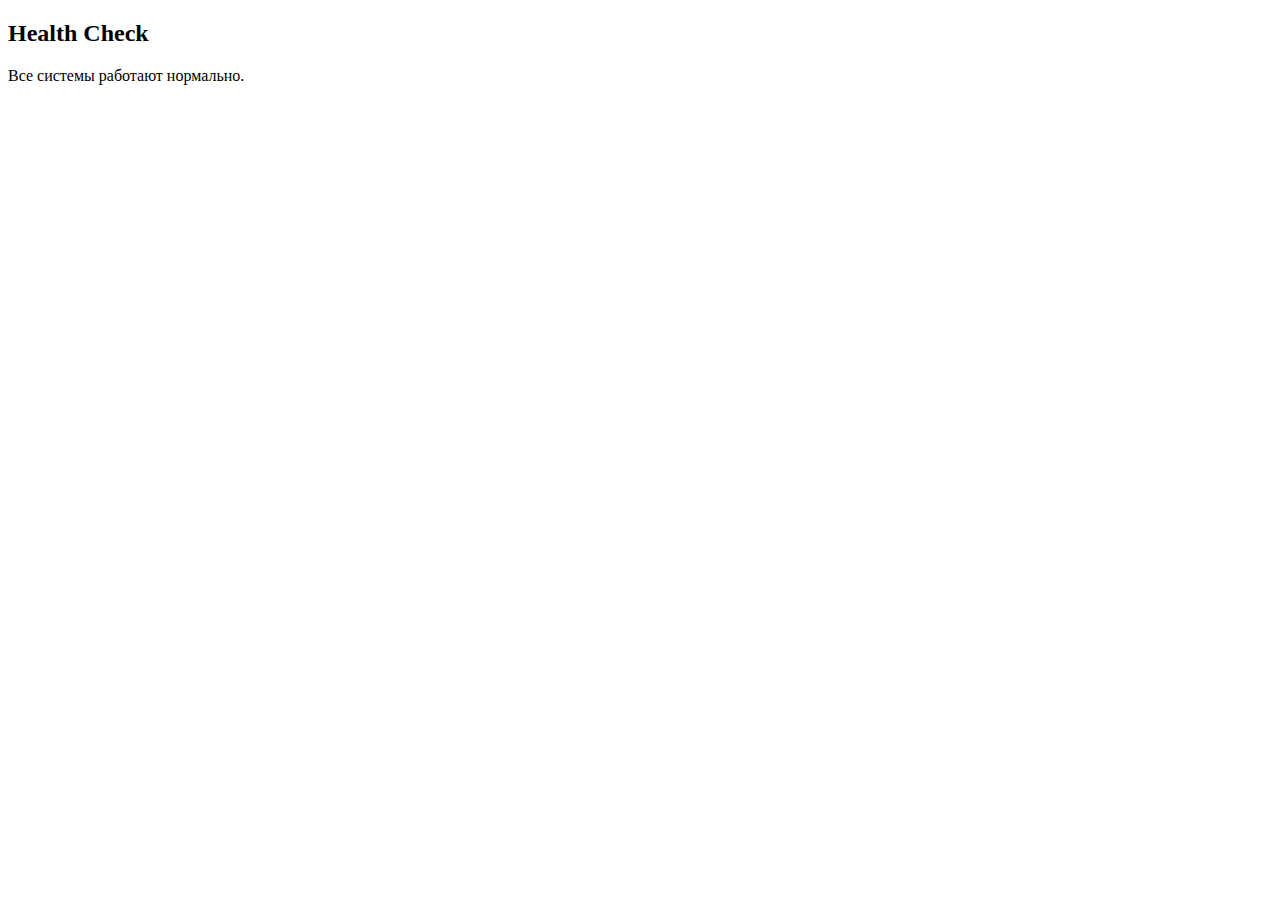
<file: src/main/resources/templates/health.html>
<!DOCTYPE html>
<html xmlns:th="http://www.thymeleaf.org">
<head>
    <title>Health Check</title>
    <link rel="stylesheet" th:href="@{/css/styles.css}">
</head>
<body>
<div th:replace="fragments/header :: header"></div>

<main>
    <h2>Health Check</h2>
    <p>Все системы работают нормально.</p>
</main>

<div th:replace="fragments/footer :: footer"></div>
</body>
</html>
</file>
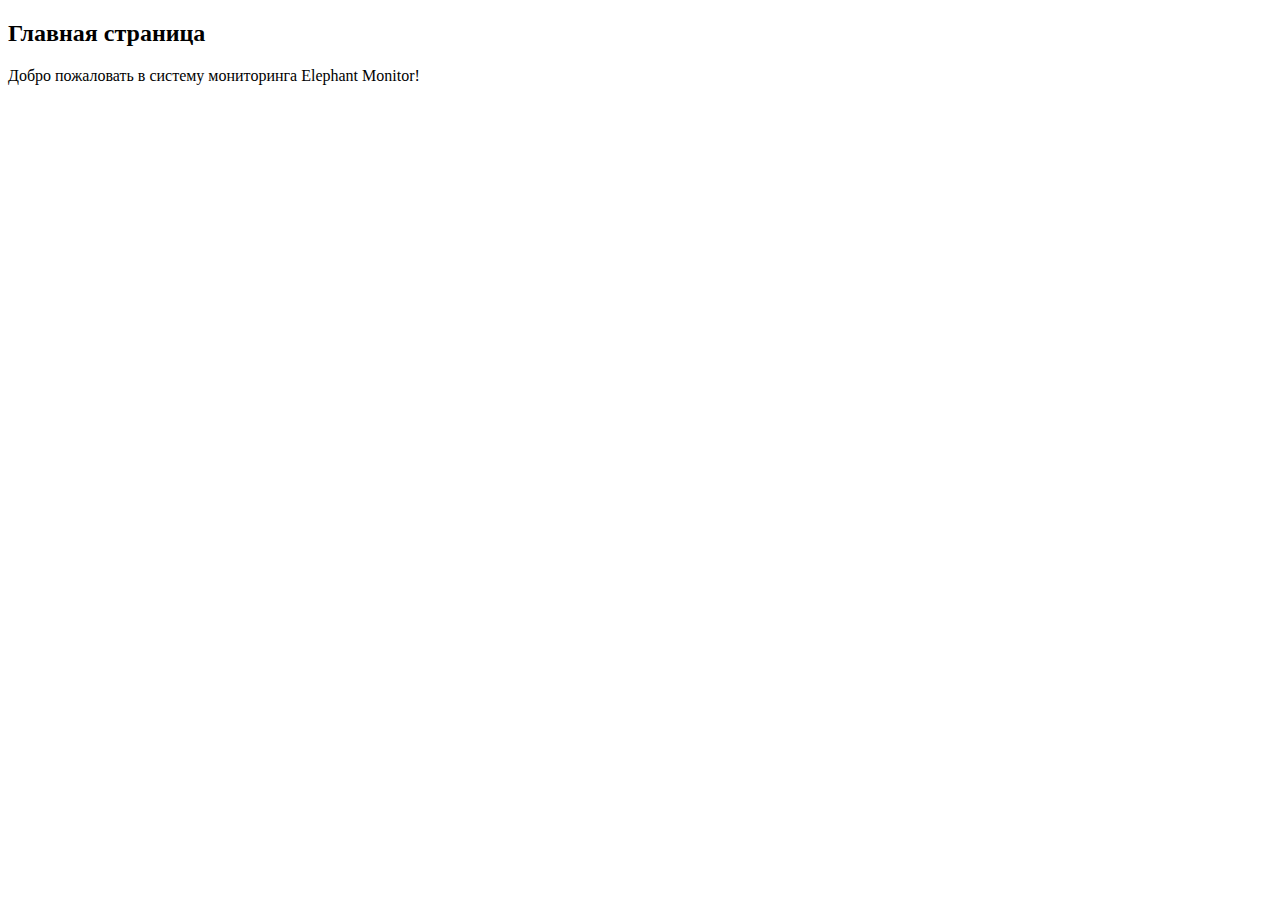
<file: src/main/resources/templates/homepage.html>
<!DOCTYPE html>
<html xmlns:th="http://www.thymeleaf.org">
<head>
    <title>WebUI Elephant Monitor</title>
    <link rel="stylesheet" th:href="@{/css/styles.css}">
</head>
<body>
<div th:replace="fragments/header :: header"></div>

<main>
    <h2>Главная страница</h2>
    <p>Добро пожаловать в систему мониторинга Elephant Monitor!</p>
</main>

<div th:replace="fragments/footer :: footer"></div>
</body>
</html>
</file>
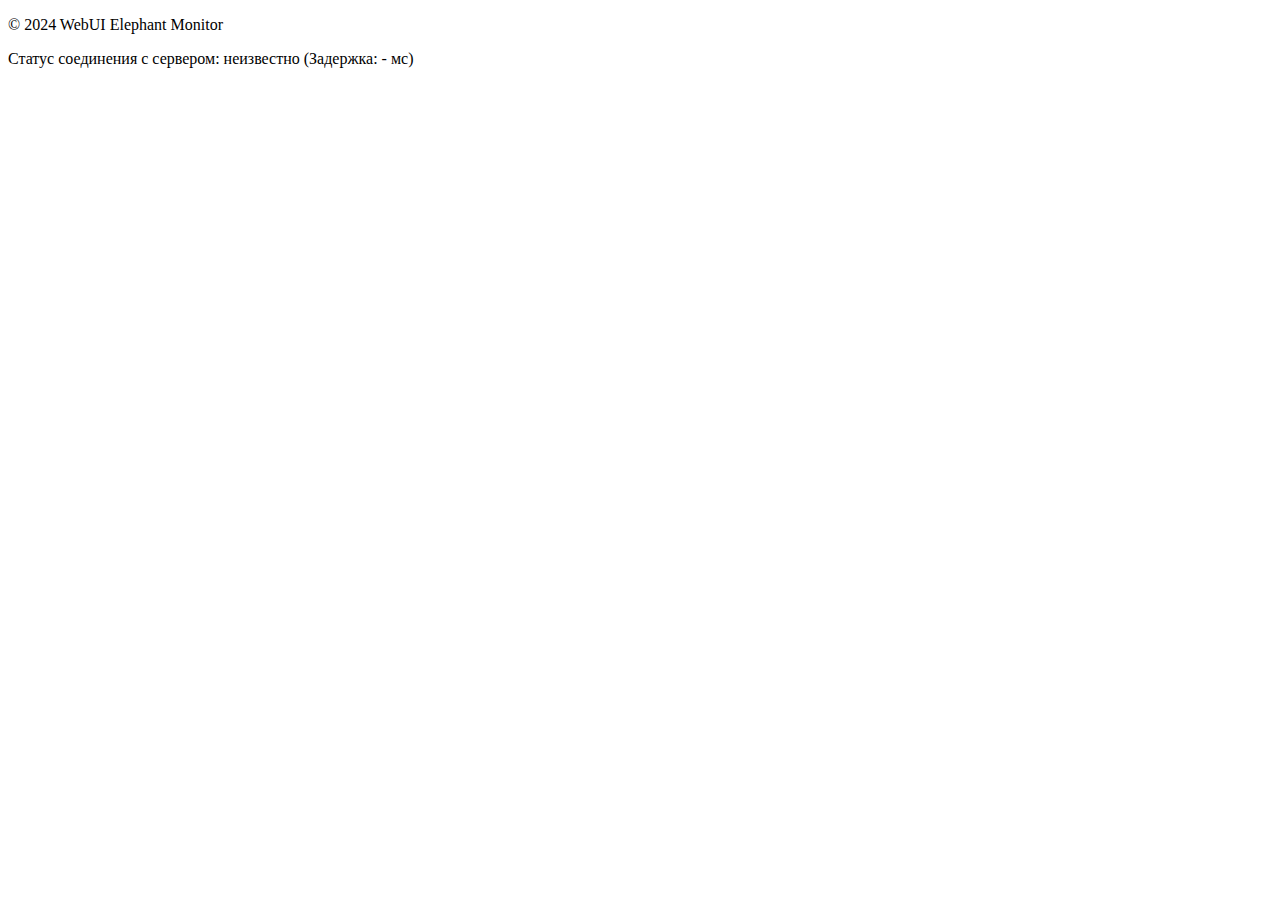
<file: src/main/resources/templates/fragments/footer.html>
<!DOCTYPE html>
<html xmlns:th="http://www.thymeleaf.org">
<body>
<footer>
    <div class="footer-container">
        <p>&copy; 2024 WebUI Elephant Monitor</p>
        <div class="connection-status">
            <span id="status-circle" class="status-circle"></span>
            <span id="status-text">Статус соединения с сервером: неизвестно</span>
            <span id="response-time">(Задержка: - мс)</span>
        </div>
    </div>
    <script th:src="@{/js/status.js}"></script>
</footer>
</body>
</html>
</file>
